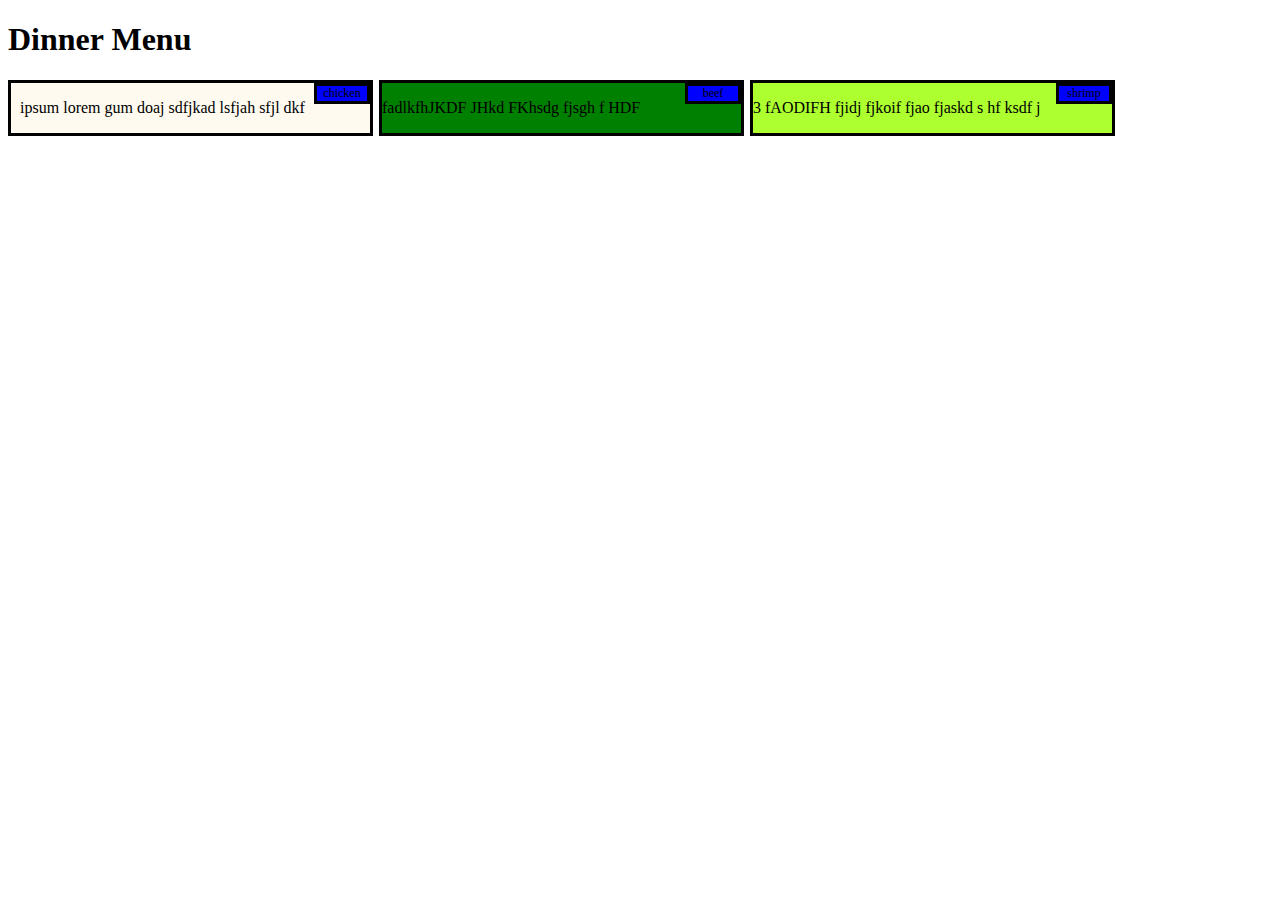
<file: index.html>
<!DOCTYPE html>
<html lang="en">
<head>
	<meta charset="utf-8">
	<meta http-equiv="X-UA-Compatible" content="IE=edge">
	<meta name="viewport" content="width=device-width, initial-scale=1">
<title>hello coursera</title>	

	
<style>
#p1
	{	position: ;
		font-size: 75%;
	text-align: center;
	background-color: blue;
	padding:0%;
	width: 50px;
	border: solid;
	border-color: black;
	margin-top: 0;
	
	float: right;
	

}
#p3
	{	position: ;
		font-size: 75%;
	text-align: center;
	background-color: blue;
	padding:0%;
	width: 50px;
	border: solid;
	border-color: black;
	margin-top: 0;
	
	float: right;
	

}
#p2
{	position: ;
		font-size: 75%;
	text-align: center;
	background-color: blue;
	padding:0%;
	width: 50px;
	border: solid;
	border-color: black;
	margin-top: 0;
	
	float: right;
}
	
	#parent{
		display:;


		
	
	}
	#child1{
		border: solid;
		border-color: black;
		background-color:floralwhite;
		width: 359px;
		margin-right: 2px;
		text-align: center;
		padding-bottom:0%;
		display: inline-block;

		

	}
	#child2{
		border: solid;
		border-color: black;
		background-color: green;
		
		width: 359px;
		border: solid;
		border-color: black;
		margin-right: 2px;
		display: inline-block;
}
	#child3{
		border: solid;
		border-color: black;
		background-color: greenyellow;
		width: 359px;
		display: inline-block;
		

	}

@media()
	
	@media(min-width:992px max-width: 1200px
	) {}
		.col-lg-1, .col-lg-2, .col-lg-3, .col-lg-4, .col-lg-5, .col-lg-6, .col-lg-7, .col-lg-8, .col-lg-9, .col-lg-10, .col-lg-11, .col-lg-12
			{border:10px solid black
				float: left}
		.col-lg-1{
			width: 8.33%;
		}
		.col-lg-2{
			width: 16.66%;
		}
		.col-lg-3{
			width:25%;
		}
		.col-lg-4{
			width: 33.33%;
		}
		.col-lg-5{
			width: 41.33%;
		}
		.col-lg-6{
			width: 50%;
		}
		.col-lg-7{
			width: 58.33%;
		}
		.col-lg-8{
			width: 66.66%;
		}
		.col-lg-9{
			width: 75%;
		}
		.col-lg-10{
			width: 83.33%;
		}
		.col-lg-11{
			width: 91.66;
		}
		.col-lg-12{
			width: 100%;
		}

@media(min-width:768px max-width:991px) {
		.col-md-1, .col-md-2, .col-md-3, .col-md-4, .col-md-5, .col-md-6, .col-md-7, .col-l-md-8, .col-md-9, .col-md-10, .col-md-11, .col-md-12
			{border:1px solid black
				float: left}
		.col-md-1{
			width: 8.33%;
		}
		.col-md-2{
			width: 16.66%;
		}
		.col-md-3{
			width:25%;
		}
		.col-md-4{
			width: 33.33%;
		}
		.col-md-5{
			width: 41.33%;
		}
		.col-md-6{
			width: 50%;
		}
		.col-md-7{
			width: 58.33%;
		}
		.col-md-8{
			width: 66.66%;
		}
		.col-md-9{
			width: 75%;
		}
		.col-md-10{
			width: 83.33%;
		}
		.col-md-11{
			width: 91.66;
		}
		.col-md-12{
			width: 100%;
		}		
	.col-md-4{
		border: 1px solid black;
	}
	#child2{
		display: block;
	}
@media (min-width:400px max-width600px{
}.col-sm-1, .col-sm-2, .col-sm-3, .col-sm-4, .col-sm-5, .col-sm-6, .col-sm-7, .col-l-sm-8, .col-sm-9, .col-sm-10, .col-sm-11, .col-sm-12
			{border:1px solid black
				float: left}
		.col-sm-1{
			width: 8.33%;
		}
		.col-sm-2{
			width: 16.66%; 
		}
		.col-sm-3{
			width:25%;
		}
		.col-sm-4{
			width: 33.33%;
		}
		.col-sm-5{
			width: 41.33%;
		}
		.col-sm-6{
			width: 50%;
		}
		.col-sm-7{
			width: 58.33%;
		}
		.col-sm-8{
			width: 66.66%;
		}
		.col-sm-9{
			width: 75%;
		}
		.col-sm-10{
			width: 83.33%;
		}
		.col-sm-11{
			width: 91.66;
		}
		.col-sm-12{
			width: 100%;
		}		
	.col-md-4{
		border: 1px solid black;
	}
	
	

	


</style>

</head>
<body>
<h1>Dinner Menu</h1>
<div class="container-fluid">
	<div id="parent" class="row"> 
		<div id="child1"  class="col-lg-6 col-md-4 col-sm-12">
			<p id="p1">chicken</p>
			<p>ipsum lorem gum doaj sdfjkad lsfjah sfjl dkf</p>
		</div>
		<div id="child2" class="col-lg-6 col-md-4 col-sm-12">
			<p id="p2">beef</p> 
			<p>fadlkfhJKDF JHkd FKhsdg fjsgh f HDF</p>
			</div>
		<div id="child3" class="col-lg-6 col-md-4 col-sm-12">
			<p id="p3">shrimp</p>
			<p>3 fAODIFH fjidj fjkoif fjao  fjaskd  s hf ksdf j</p>
			</div>
	</div>
</div>


</body>
</html>
</file>
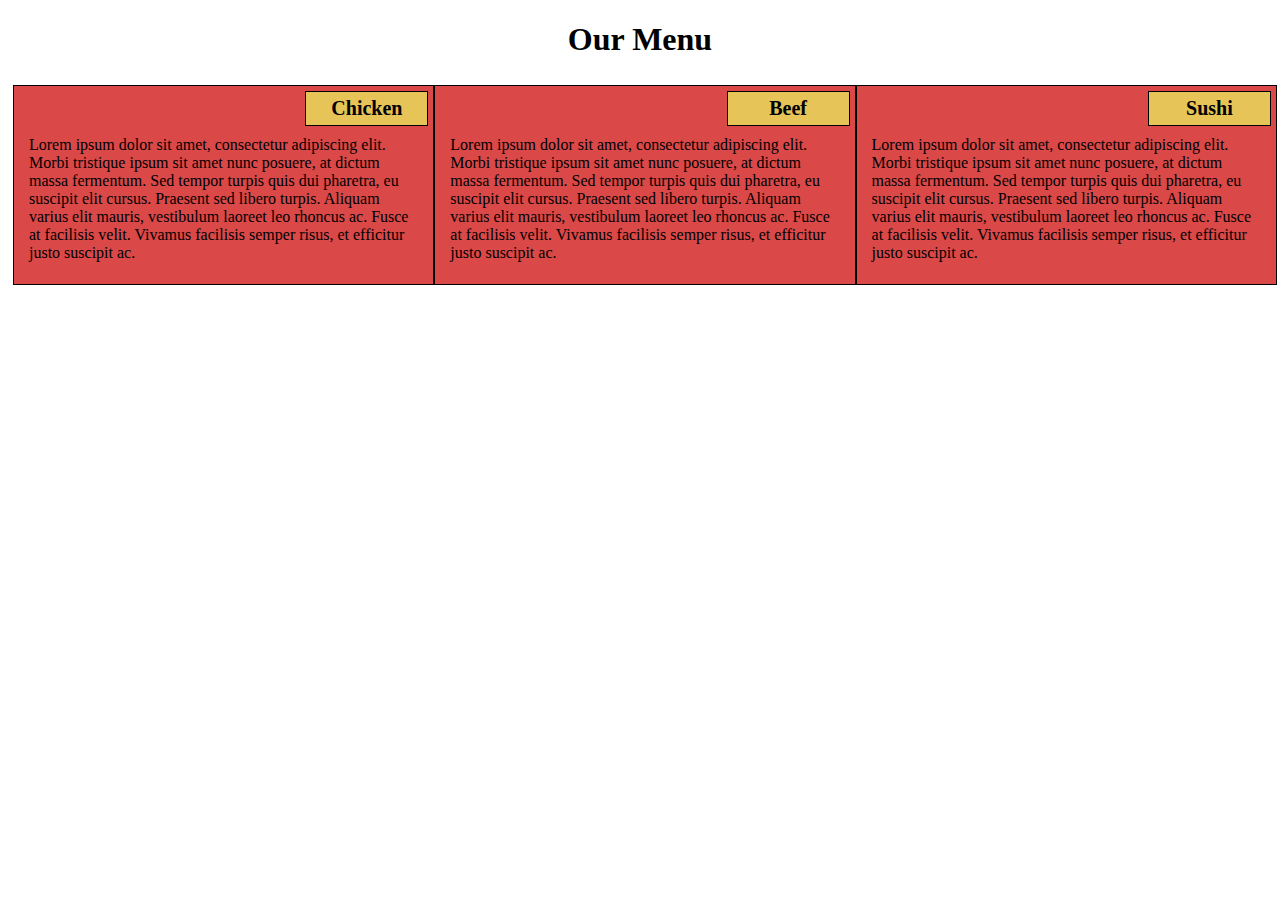
<file: module/index.html>
<!DOCTYPE html>
<html lang="en">
<head>
	<meta charset="UTF-8">
	<meta name="viewport" content="width=device-width, initial-scale=1">
	<link rel="stylesheet" href="style.css"/>
<title>hello coursera</title>	
</head>
<body>
	<h1>Our Menu</h1>
	<div class="row">
	<div class="container col-lg-4 col-md-6 col-sm-12">
		<section>
		<div id="chicken">
			Chicken
		</div>
		<p>
			Lorem ipsum dolor sit amet, consectetur adipiscing elit. Morbi tristique ipsum sit amet nunc posuere, at dictum massa fermentum. Sed tempor turpis quis dui pharetra, eu suscipit elit cursus. Praesent sed libero turpis. Aliquam varius elit mauris, vestibulum laoreet leo rhoncus ac. Fusce at facilisis velit. Vivamus facilisis semper risus, et efficitur justo suscipit ac. 
		</p>
		</section>
	</div>
	<div class="container col-lg-4 col-md-6 col-sm-12">
		<section>
		<div id="beef">
			Beef
		</div>
		<p>
			Lorem ipsum dolor sit amet, consectetur adipiscing elit. Morbi tristique ipsum sit amet nunc posuere, at dictum massa fermentum. Sed tempor turpis quis dui pharetra, eu suscipit elit cursus. Praesent sed libero turpis. Aliquam varius elit mauris, vestibulum laoreet leo rhoncus ac. Fusce at facilisis velit. Vivamus facilisis semper risus, et efficitur justo suscipit ac. 
		</p>
		</section>
	</div>
	<div class="container col-lg-4 col-md-12 col-sm-12">
		<section>
		<div id="sushi">
			Sushi
		</div>
		<p>
			Lorem ipsum dolor sit amet, consectetur adipiscing elit. Morbi tristique ipsum sit amet nunc posuere, at dictum massa fermentum. Sed tempor turpis quis dui pharetra, eu suscipit elit cursus. Praesent sed libero turpis. Aliquam varius elit mauris, vestibulum laoreet leo rhoncus ac. Fusce at facilisis velit. Vivamus facilisis semper risus, et efficitur justo suscipit ac. 
		</p>
		</section>
	</div>
	</div>
</body>
</html>
</file>
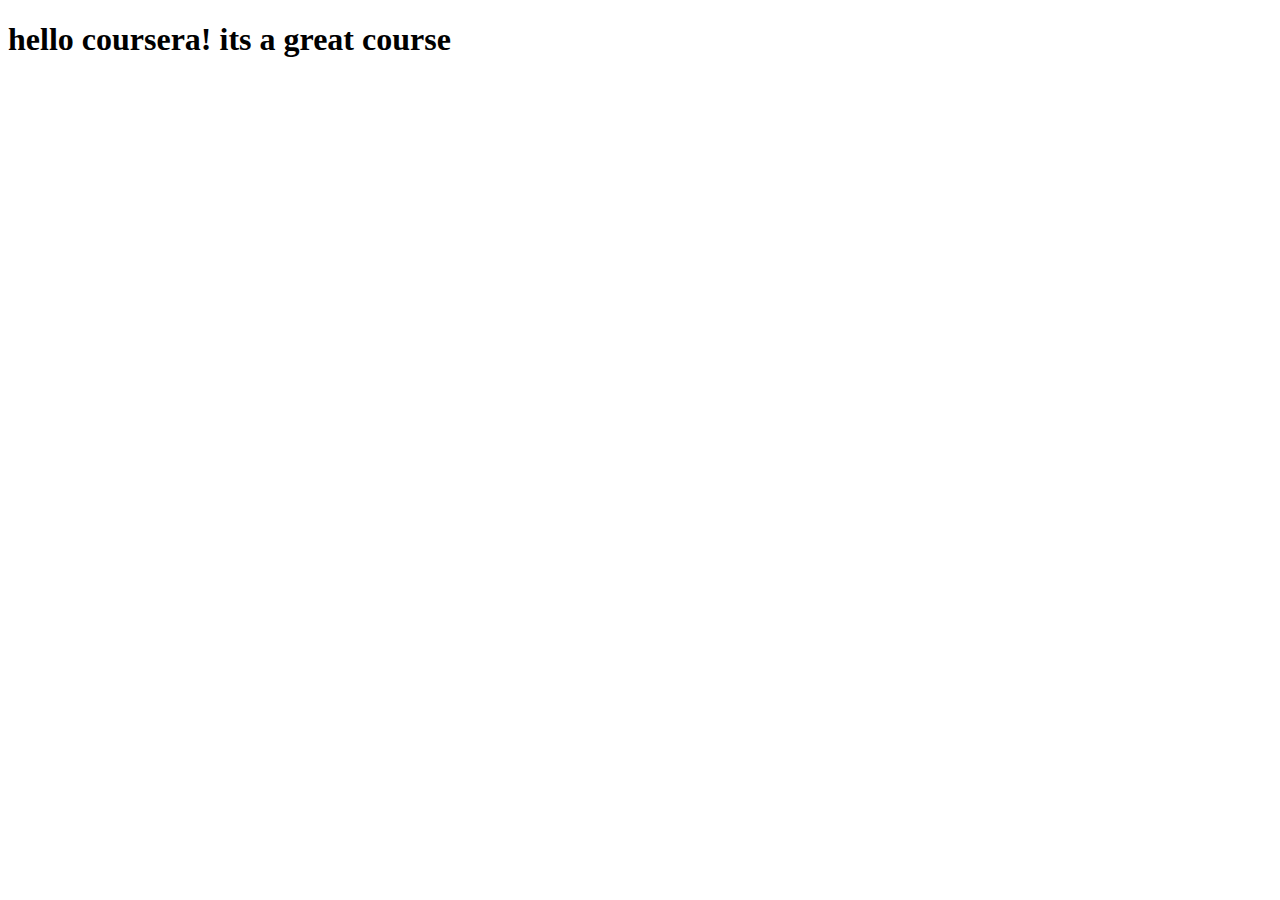
<file: site1/index.html>
<!DOCTYPE html>
<html>
<head>
	<meta charset="utf-8">
	<meta name="viewport" content="width=device-width, initial-scale=1">
	<title>hello coursera</title>
</head>
<body>
<h1>hello coursera! its a great course</h1>
</body>
</html>
</file>
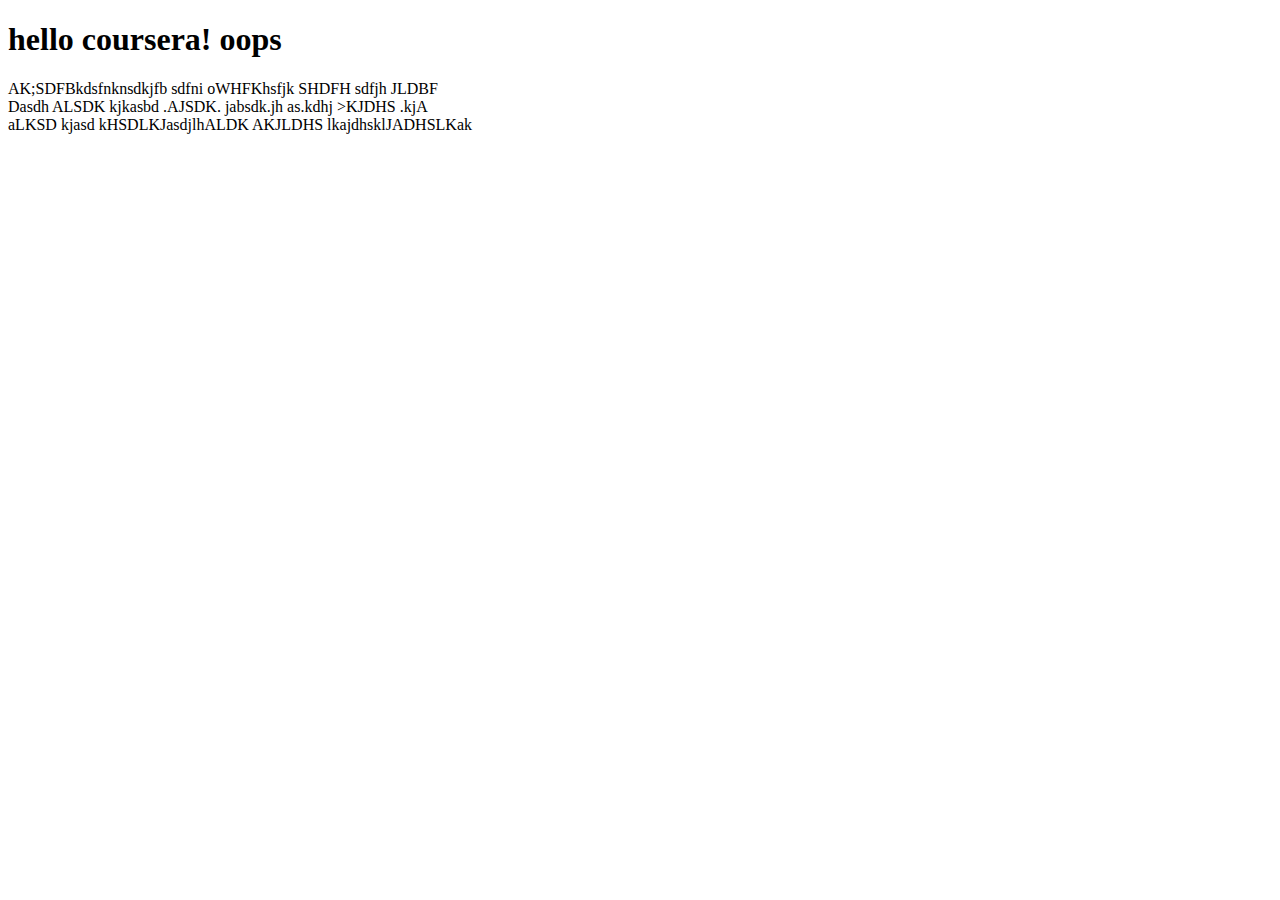
<file: site2/index.html>
<!DOCTYPE html>
<html>
<head>
	<meta charset="utf-8">
	<meta name="viewport" content="width=device-width, initial-scale=1">
	<title>hello coursera</title>
</head>
<body>
<h1>hello coursera! oops</h1>
<div class="contatiner">
	<div class="row">
		<div class="col-md-4">AK;SDFBkdsfnknsdkjfb sdfni oWHFKhsfjk SHDFH sdfjh JLDBF </div>
		<div class="col-md-4">Dasdh ALSDK kjkasbd .AJSDK. jabsdk.jh as.kdhj >KJDHS .kjA</div>
		<div class="col-md-4">aLKSD kjasd kHSDLKJasdjlhALDK AKJLDHS lkajdhsklJADHSLKak</div>
	</div>
</div>


</body>
</html>
</file>
<file: module/style.css>
/* Base Styles */

* {
	box-sizing: border-box;
}

h1 {
	font-family:'cursive', black;
	color: #000000;
	text-align: center;
}

body {
  background-color:#grey;

}


p {
	padding: 10px;
	margin: 0px;
}

}

.container {
	border: solid black;
	margin-left: 10px
	margin-right: 10px;
	margin-top: 10px;
	margin-bottom: 10px;
	marg
	padding: 10px;
}
section {
	border:	1px solid black;
	background-color: #db4848;
	width: 100%;
	height: 200px;
	font-family: cursive;, initial;
	color: black;
	position: relative;
	overflow: auto;
	margin: 5px;
	margin-left: 5px;
	padding:5px;
}



#chicken {
	border: 1px solid black;
	text-align: center;
	width: 30%;
	margin-left: 70%;
	font-family:cursive;,black;
	font-weight: bold;
	font-size: 125%;
	margin-bottom: 0;
	margin-top: 0;
	padding: 5px;
	background-color: #e6c457;
}

#beef {
	border: 1px solid black;
	text-align: center;
	width: 30%;
	margin-left: 70%;
	font-family: cursive;, black;
	font-weight: bold;
	font-size: 125%;
	margin-bottom: 0;
	margin-top: 0;
	padding: 5px;
	background-color: #e6c457;
}

#sushi {
	border: 1px solid black;
	text-align: center;
	width: 30%;
	margin-left: 70%;
	font-family: cursive;, black;
	font-weight: bold;
	font-size: 125%;
	margin-bottom: 0;
	margin-top: 0;
	background-color: #e6c457;
	color: black;
	padding: 5px;
}

	.row{
		width: 100%;
	}

/* Desktop view */

@media (min-width:992px) {
  .col-lg-1, .col-lg-2, .col-lg-3, .col-lg-4, .col-lg-5, .col-lg-6, .col-lg-7, .col-lg-8, .col-lg-9, .col-lg-10, .col-lg-11, .col-lg-12 {
    float: left;
  }

  .col-lg-1 {
    width: 8.33%;
  }
  .col-lg-2 {
    width: 16.66%;
  }
  .col-lg-3 {
    width: 25%;
  }
  .col-lg-4 {
    width: 33.33%;
  }
  .col-lg-5 {
    width: 41.66%;
  }
  .col-lg-6 {
    width: 50%;
  }
  .col-lg-7 {
    width: 58.33%;
  }
  .col-lg-8 {
    width: 66.66%;
  }
  .col-lg-9 {
    width: 74.99%;
  }
  .col-lg-10 {
    width: 83.33%;
  }
  .col-lg-11 {
    width: 91.66%;
  }
  .col-lg-12 {
    width: 100%;
  }

}

/* Tablet view */

@media (min-width:768px) and (max-width:991px) {
  .col-md-1, .col-md-2, .col-md-3, .col-md-4, .col-md-5, .col-md-6, .col-md-7, .col-md-8, .col-md-9, .col-md-10, .col-md-11, .col-md-12 {
    float: left;
  }

  .col-md-1 {
    width: 8.33%;
  }
  .col-md-2 {
    width: 16.66%;
  }
  .col-md-3 {
    width: 25%;
  }
  .col-md-4 {
    width: 33.33%;
  }
  .col-md-5 {
    width: 41.66%;
  }
  .col-md-6 {
    width: 50%;
  }
  .col-md-7 {
    width: 58.33%;
  }
  .col-md-8 {
    width: 66.66%;
  }
  .col-md-9 {
    width: 74.99%;
  }
  .col-md-10 {
    width: 83.33%;
  }
  .col-md-11 {
    width: 91.66%;
  }
  .col-md-12 {
    width: 100%;
  }
}

/* Mobile view */

@media (max-width:767px) {
  .col-sm-1, .col-sm-2, .col-sm-3, .col-sm-4, .col-sm-5, .col-sm-6, .col-sm-7, .col-sm-8, .col-sm-9, .col-sm-10, .col-sm-11, .col-sm-12 {
 	float: left;
  }

  .col-sm-1 {
    width: 8.33%;
  }
  .col-sm-2 {
    width: 16.66%;
  }
  .col-sm-3 {
    width: 25%;
  }
  .col-sm-4 {
    width: 33.33%;
  }
  .col-sm-5 {
    width: 41.66%;
  }
  .col-sm-6 {
    width: 50%;
  }
  .col-sm-7 {
    width: 58.33%;
  }
  .col-sm-8 {
    width: 66.66%;
  }
  .col-sm-9 {
    width: 74.99%;
  }
  .col-sm-10{
  	width: 83.33%;
  }
  .col-sm-11 {
    width: 91.66%;
  }
  .col-sm-12 {
    width: 100%;
  }
</file>
